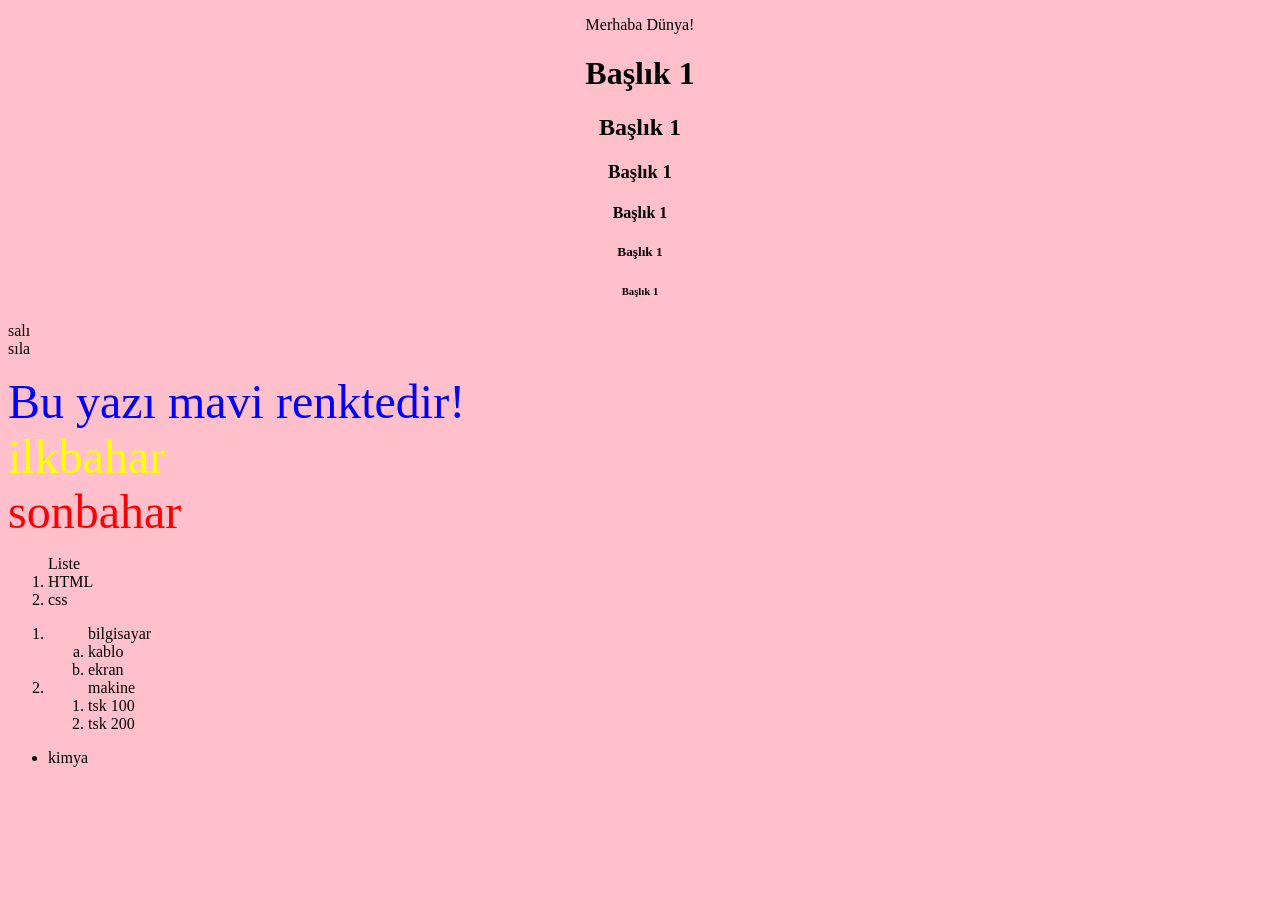
<file: index.html>
<!DOCTYPE html>
<html lang="tr">
<head>
    <meta charset="UTF-8">
    <meta name="viewport" content="width=device-width, initial-scale=1.0">
    <title>Document</title>
</head>
<body bgcolor="pink">
<p><center>Merhaba Dünya!</center></p> 
<h1><center>Başlık 1</center></h1>
<h2><center>Başlık 1</center></h2>
<h3><center>Başlık 1</center></h3>
<h4><center>Başlık 1</center></h4>
<h5><center>Başlık 1</center></h5>
<h6><center>Başlık 1</center></h6>

<P><Pazartesi<br> 
    salı<br>  
    sıla<br></P>
    <font face="time new roman" color="blue" size="25 ">Bu yazı mavi renktedir!</font><br>
    <font color="yellow" size="30">ilkbahar</font><br>
    <font color="red" size="20">sonbahar</font><br></p>
<ol>Liste
<li>HTML</li>
<li>css</li>
</ol>

<ol>
    <li><ol type="a"> bilgisayar
        <li>kablo</li>
        <li>ekran</li>

    </ol>
    </li>
    <li><ol type"a"> makine
        <li>tsk 100</li>
        <li>tsk 200</li>

    </ol>
</ol>

<ul type="disc">
    <li>kimya </li>
</ul>


</body>
</html>
</file>
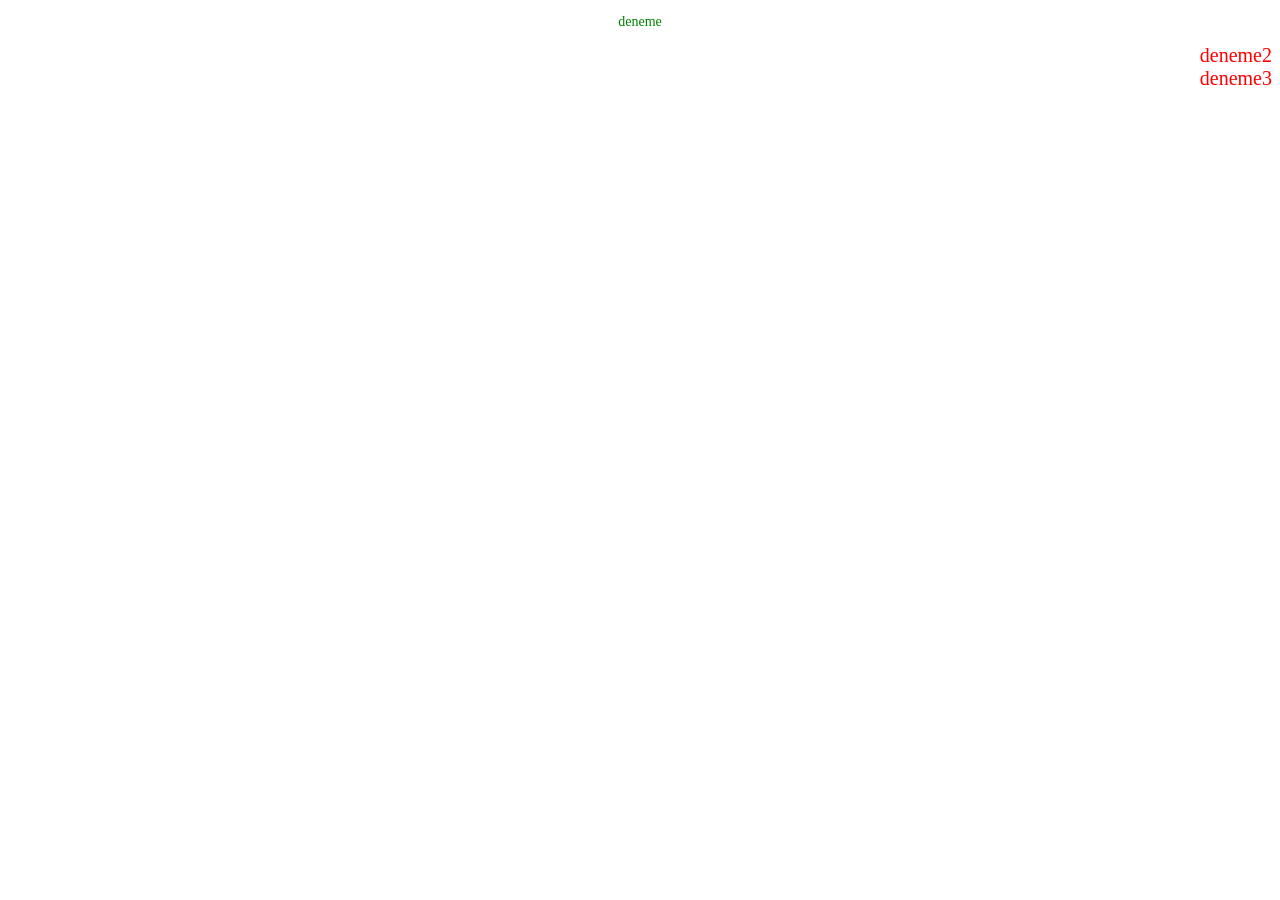
<file: html3-3.html>
<!DOCTYPE html>
<html lang="en">
<head>
    <meta charset="UTF-8">
    <meta name="viewport" content="width=device-width, initial-scale=1.0">
    <title>Document</title>
    <link rel="stylesheet" href="şablon.css">
</head>
<body>
    <p id="deneme">deneme</p>
    <div id="deneme2" class="örnekclass">deneme2</div>
    <div id="deneme3" class="örnekclass">deneme3</div>
</body>
</html>
</file>
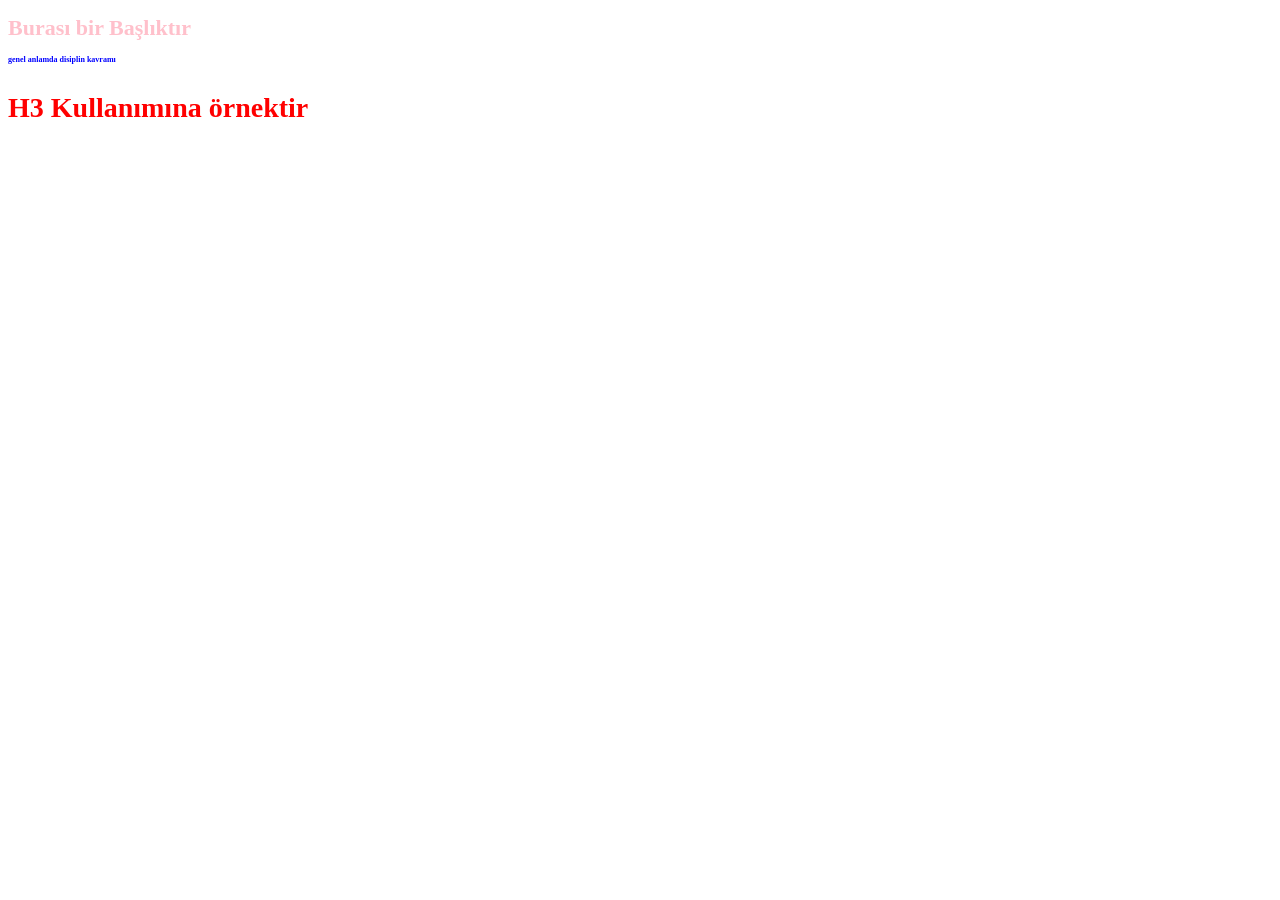
<file: index3-1.html>
<!DOCTYPE html>
<html lang="tr">
<head>
    <meta charset="UTF-8">
    <meta name="viewport" content="width=device-width, initial-scale=1.0">
    <title>Document</title>
    <style>
        h1{
            color: pink;
            font-size: 22px;
        }
        h2{
            color: blue;
            font-size: 8px;
        }
        h3{
            color: red;
            font-size: 28px;
        }

    </style>
</head>
<body>
    <h1>Burası bir Başlıktır</h1>
    <h2>genel anlamda disiplin kavramı</h2>
    <h3>H3 Kullanımına örnektir</h3>
</body>
</html>
</file>
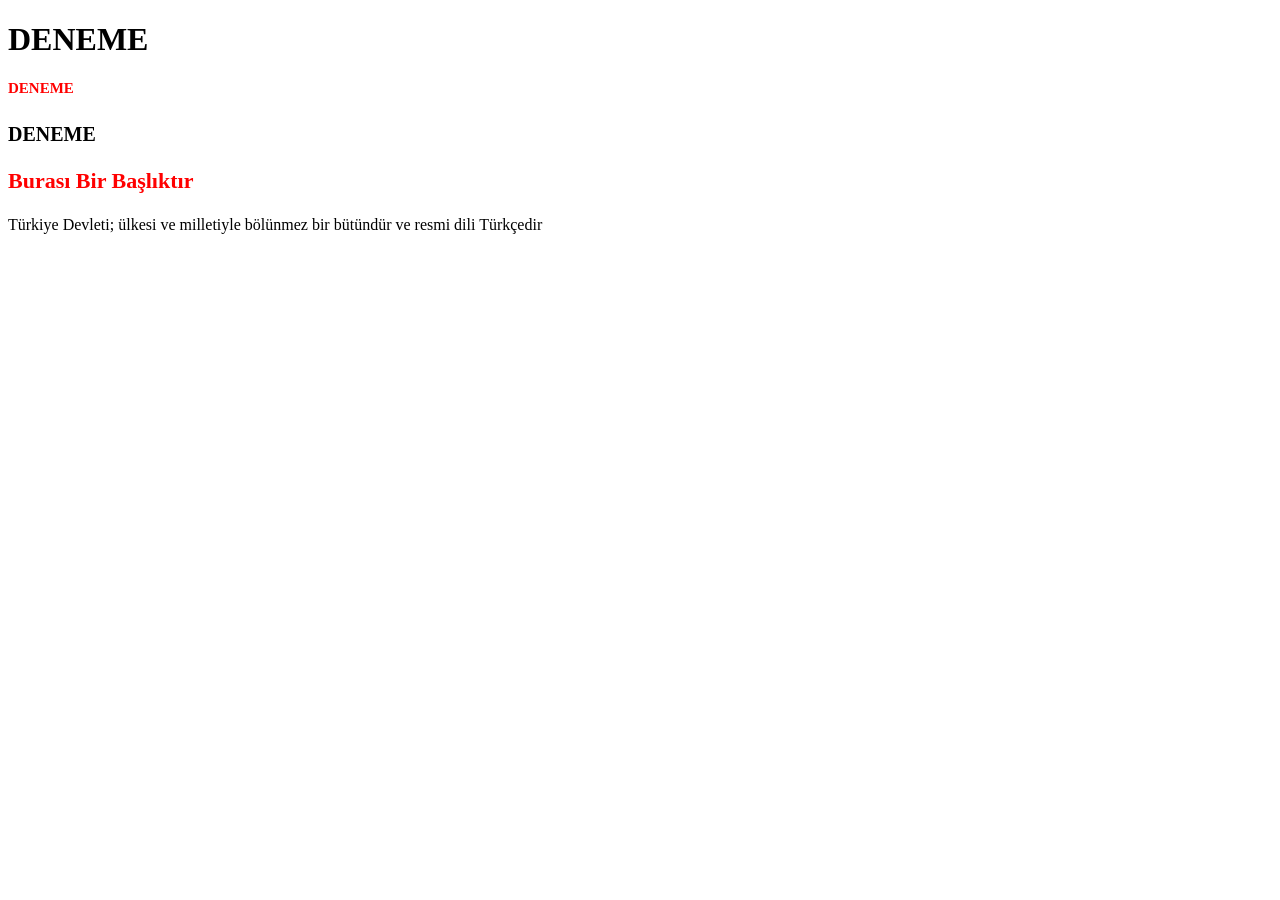
<file: index3.html>
<!DOCTYPE html>
<html lang="tr">
<head>
    <meta charset="UTF-8">
    <meta name="viewport" content="width=device-width, initial-scale=1.0">
    <title>Document</title>
</head>
<body>
    <h1>DENEME</h1>
    <h1 style="color: red; font-size: 15px;  height: 30px; width: 100px;">DENEME</h1>
    <h1 style="font-size: 20px;">DENEME</h1>

    <h3 style="color: red; font-size: 22px;"> Burası Bir Başlıktır </h3>
    <p>Türkiye Devleti; ülkesi ve milletiyle bölünmez bir bütündür ve resmi dili Türkçedir</p>
</body>
</html>
</file>
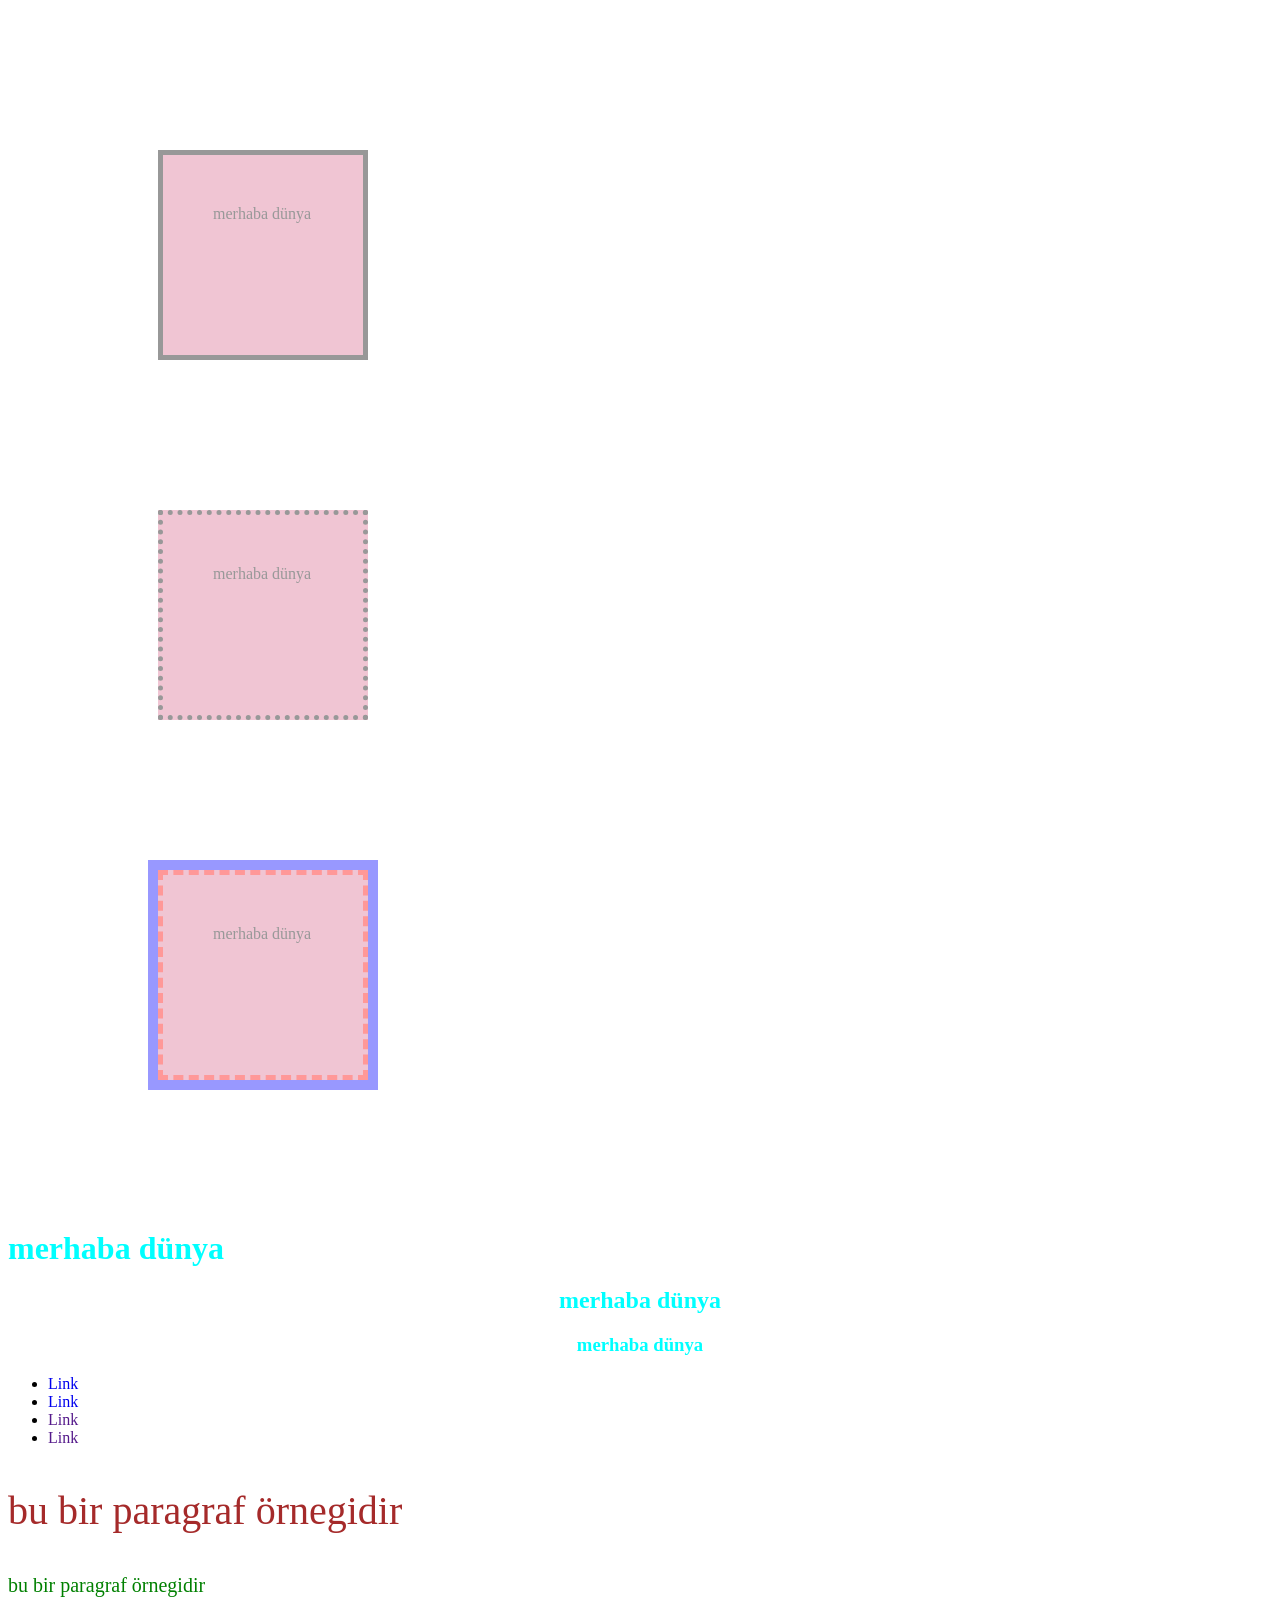
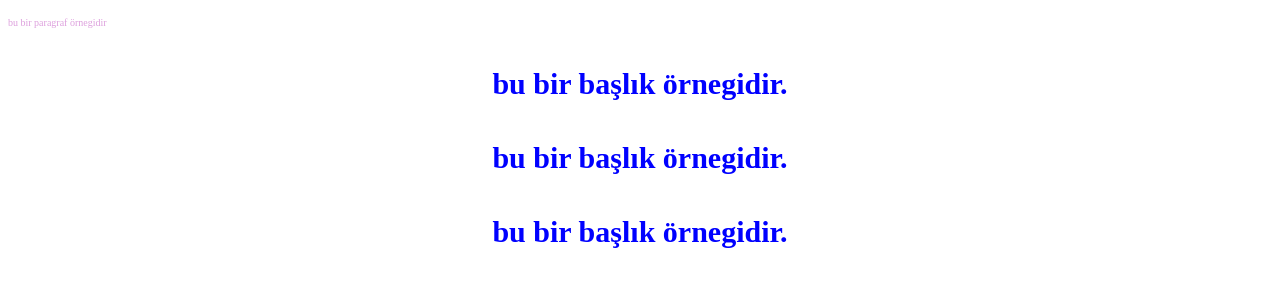
<file: index4.html>
<!DOCTYPE html>
<html lang="tr">
<head>
    <meta charset="UTF-8">
    <meta name="viewport" content="width=device-width, initial-scale=1.0">
    <link rel="stylesheet" href="şablon2.css" >
    <title>Document</title>
    <!--<style>
        h1,h2,h3{
            color: aqua;
            text-align: center;
        }
        h1{
            display: inline;
        }
        div{
           opacity: 0.4; 
        }
        a{
            text-decoration: none;
            display: horizontal;
        }
    </style>-->
</head>
<body>
    <div style="margin: 150px; padding: 50px; border:5px solid black; height:  100px; width: 100px; background-color:palevioletred;">merhaba dünya</div>
    <div style="margin: 150px; padding: 50px; border:5px dotted black; height:  100px; width: 100px; background-color:palevioletred;">merhaba dünya</div>
    <div style="outline:10px solid blue; margin:150px; padding: 50px; border:5px dashed red; height:  100px; width: 100px; background-color:palevioletred;">merhaba dünya</div>

    <h1>merhaba dünya</h1>
    <h2>merhaba dünya</h2>
    <h3>merhaba dünya</h3>

    <ul>
        <li><a href="https://github.com">Link </a></li>
        <li><a href="https://google.com">Link </a></li>
        <li><a href="">Link </a></li>
        <li><a href="">Link </a></li>
    </ul>
    <p id="paragraf1">bu bir paragraf örnegidir</p>
    <p id="paragraf2">bu bir paragraf örnegidir</p>
    <p id="paragraf3">bu bir paragraf örnegidir</p>

    <h4 class="baslik"> bu bir başlık örnegidir.</h4>
    <h4 class="baslik"> bu bir başlık örnegidir.</h4>
    <h4 class="baslik"> bu bir başlık örnegidir.</h4>

</body>
</html>
</file>
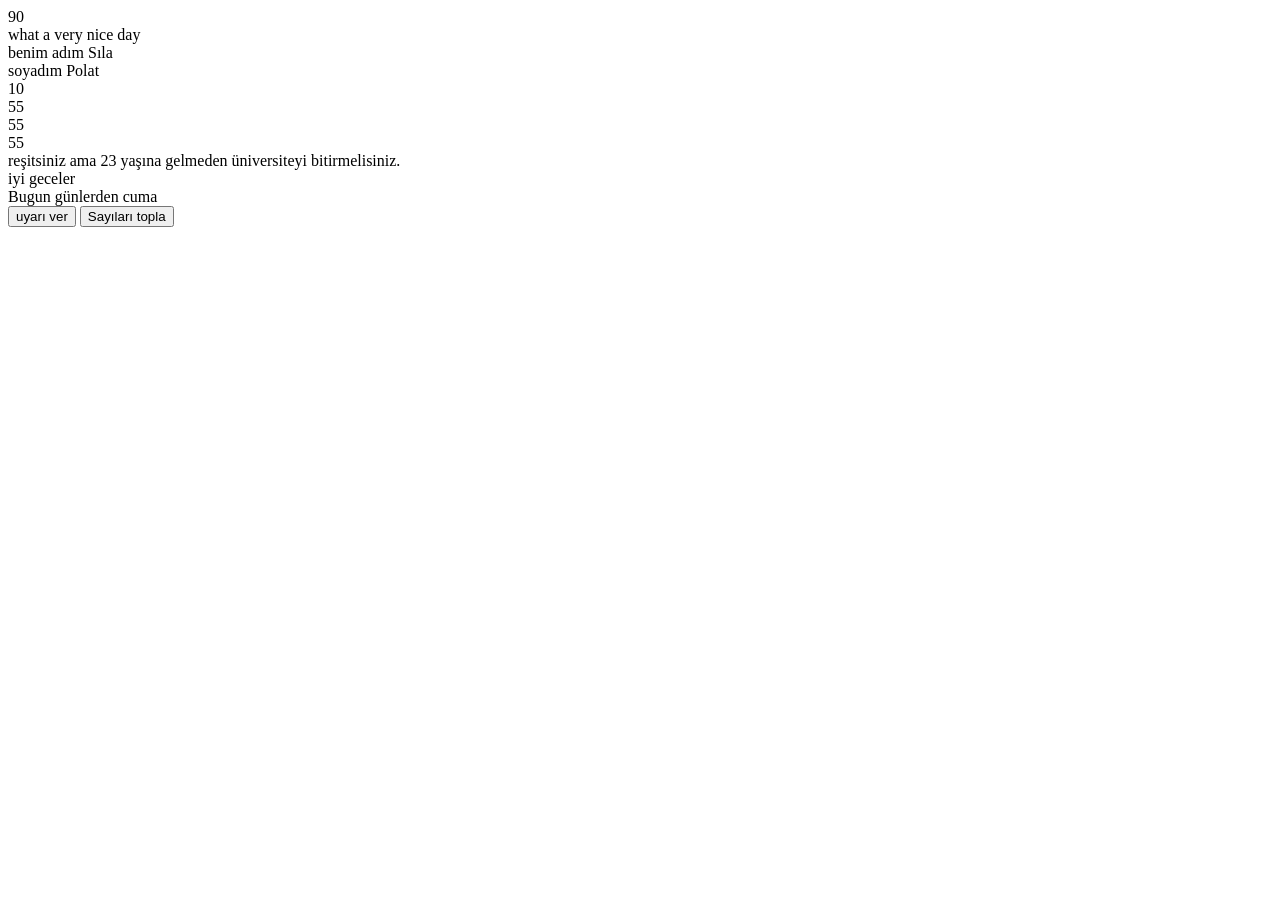
<file: index5,1.html>
<!DOCTYPE html>
<html lang="en">
<head>
    <meta charset="UTF-8">
    <meta name="viewport" content="width=device-width, initial-scale=1.0">
    <title>Document</title>
    <script type="text/javascript">
        var txt1="what a very";
        var txt2="nice day";
        var firstname,lastname;
        firstname="Sıla";
        lastname="Polat";
        var sayı1="100"
        var sayı2="10"
        var sonuc= sayı1-sayı2;
        document.write(sonuc);
        document.write("<br>");
        document.write(txt1+" "+txt2);
        document.write("<br>");
        document.write("benim adım" +" " +firstname );
        document.write("<br>");
        document.write( "soyadım"+" "+ lastname);
        document.write("<br>");


        var x=5+5;
        document.write(x);
        document.write("<br>");
        var x="5"+"5";
        document.write(x);
        document.write("<br>");
        var x=5+"5";
        document.write(x);
        document.write("<br>");
        var x="5"+5;
        document.write(x);
        document.write("<br>");

        var age="21";
        if(age<18){
            document.write("henüz reşit degilsiniz");
            document.write("<br>");

        }
        else if(age>=18 && age<23){
            document.write("reşitsiniz ama 23 yaşına gelmeden üniversiteyi bitirmelisiniz.");
            document.write("<br>");

        }
        else {
            document.write("23 yaşına geldiğinizde üniversiteyi bitirmiş olmalısınız");
            document.write("<br>");

        }

        var time= new Date().getHours();
        if(time<10){
            document.write("Günaydın");
        }
        else if(time<17){
            document.write("iyi Günler");
        }
        else{
            document.write("iyi geceler");
        }
        
        var günler=["pazar","pazartesi","salı","çarşamba","perşembe","cuma","cumartesi"];
        switch(new Date().getDay()){
            
            case 0:
            document.write("<br>Bugun günlerden " + günler[0]);
            break;
            case 1:
            document.write("<br>Bugun günlerden " + günler[1]);
            break;
            case 2:
            document.write("<br>Bugun günlerden " + günler[2]);
            break;
            case 3:
            document.write("<br>Bugun günlerden " + günler[3]);
            break;
            case 4:
            document.write("<br>Bugun günlerden " + günler[4]);
            break;
            case 5:
            document.write("<br>Bugun günlerden " + günler[5]);
            break;
            
        }

        alert( "lütfen tarayıcıyı yeniden başlatın.");
        confirm("lütfen çerezleri kabul edin");
        prompt("lütfen adınızı girin:");

        function Uyarı(){
            alert("Bu bir uyarı mesajıdır");
        }

        function Toplama( sayı1,sayı2){
            var toplam=sayı1+sayı2;
            return toplam;
            document.write("Toplam:" + Toplama(5,10));
        }

    </script>
    
</head>
<body>
    <form>
        <input type="button" value="uyarı ver" onclick="Uyarı()">
        <input type="button" value="Sayıları topla" onclick="document.write('Toplam:' + Toplama(5,10))">
    </form>
</body>
</html>
</file>
<file: şablon.css>
#merhaba{
    color: blue;
    font-size: 16px;
    text-align: left;
}
#deneme{
    color: green;
    font-size: 14px;
    text-align: center;
}
.örnekclass{
    color: red;
    font-size: 20px;
    text-align: right;
}
</file>
<file: şablon2.css>
h1,h2,h3{
            color: aqua;
            text-align: center;
        }
        h1{
            display: inline;
        }
        div{
           opacity: 0.4; 
        }
        a{
            text-decoration: none;
            display: horizontal;
        }
        #paragraf1{
        color: brown;
        font-size: 40px;
        }
         #paragraf2{
        color:green;
        font-size: 20px;
        }
         #paragraf3{
        color:plum;
        font-size: 10px;
        }
        .baslik{
            color: blue;
            font-size: 30px;
            text-align: center;
        }
</file>
